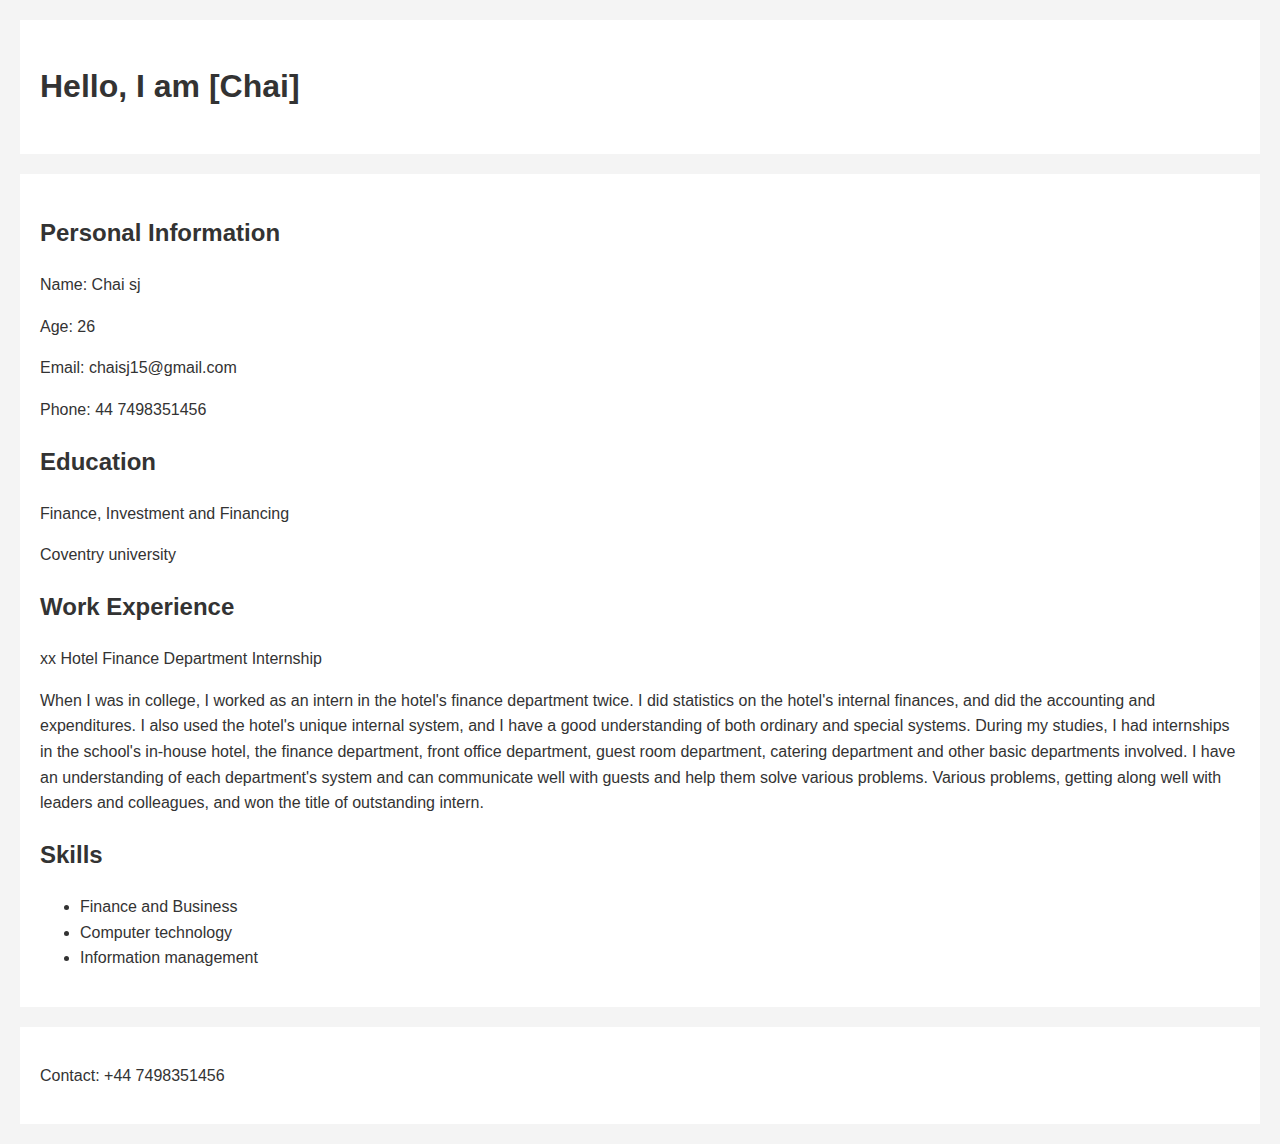
<file: index.html>
<!DOCTYPE html>
<html>
<head>
    <title>Shijia Chai's CV</title>
    <link rel="stylesheet" type="text/css" href="styles.css">
</head>
<body>
    <header>
        <h1>Hello, I am [Chai]</h1>
    </header>
    <section>
        <h2>Personal Information</h2>
        <p>Name: Chai sj</p>
        <p>Age: 26</p>
        <p>Email: chaisj15@gmail.com</p>
        <p>Phone: 44 7498351456</p>
    
        <h2>Education</h2>
        <p>Finance, Investment and Financing</p>
        <p>Coventry university</p>
    
        <h2>Work Experience</h2>
        <p>xx Hotel Finance Department Internship</p>
          <p>When I was in college, I worked as an intern in the hotel's finance department twice. I did statistics on the hotel's internal finances, and did the accounting and expenditures. I also used the hotel's unique internal system, and I have a good understanding of both ordinary and special systems.
    During my studies, I had internships in the school's in-house hotel, the finance department, front office department, guest room department, catering department and other basic departments involved. I have an understanding of each department's system and can communicate well with guests and help them solve various problems. Various problems, getting along well with leaders and colleagues, and won the title of outstanding intern.</p>
    
        <h2>Skills</h2>
        <ul>
          <li>Finance and Business</li>
          <li>Computer technology</li>
          <li>Information management</li>
        </ul>
      </main>
    </section>
    <footer>
        <p>Contact: +44 7498351456</p>
    </footer>
    <script src="scripts.js"></script>
</body>
</html>
</file>
<file: styles.css>
body {
    font-family: Arial, sans-serif;
    line-height: 1.6;
    margin: 0;
    padding: 0;
    color: #333;
    background-color: #f4f4f4;
}
header, section, footer {
    margin: 20px;
    padding: 20px;
    background-color: white;
}
</file>
